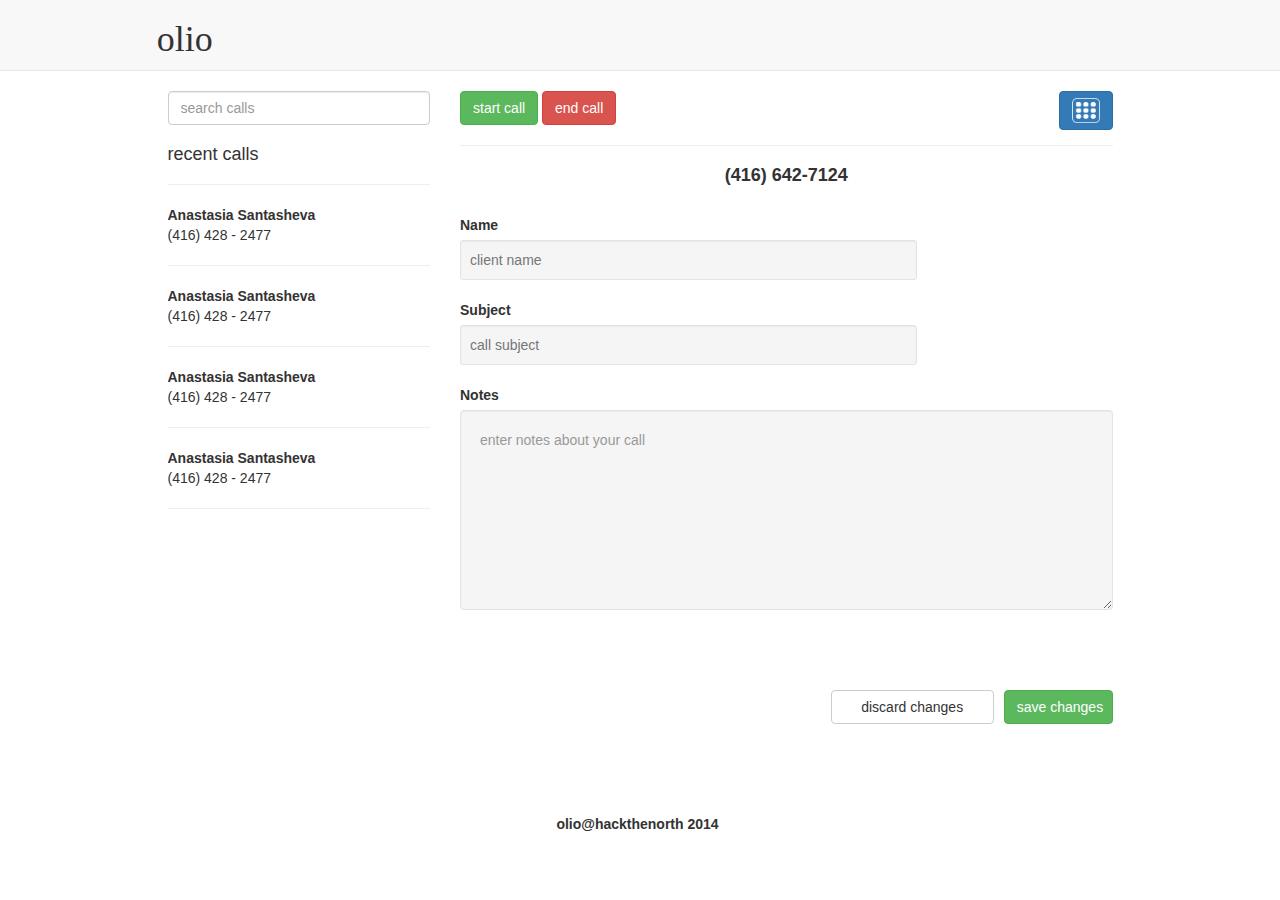
<file: public/index.html>
<!DOCTYPE html>
<html lang="en">
<head>
    <meta charset="utf-8">
    <meta http-equiv="X-UA-Compatible" content="IE=edge">
    <meta name="viewport" content="width=device-width, initial-scale=1">
    <title>olio</title>

    <!-- Bootstrap -->
    <link href="/css/bootstrap.min.css" rel="stylesheet">

    <!-- Custom styles for this template -->
    <link href="style.css" rel="stylesheet">

    <!-- Latest compiled and minified CSS -->
    <link rel="stylesheet" href="https://maxcdn.bootstrapcdn.com/bootstrap/3.2.0/css/bootstrap.min.css">

    <!-- HTML5 Shim and Respond.js IE8 support of HTML5 elements and media queries -->
    <!-- WARNING: Respond.js doesn't work if you view the page via file:// -->
    <!--[if lt IE 9]>
    <script src="https://oss.maxcdn.com/html5shiv/3.7.2/html5shiv.min.js"></script>
    <script src="https://oss.maxcdn.com/respond/1.4.2/respond.min.js"></script>
    <![endif]-->
</head>
<body>
<header class="navbar navbar-default navbar-static-top">
    <div class="container">
        <div class="navbar-header">
            <button type="button" class="btn btn-default navbar-btn navbar-toggle" data-toggle="collapse"
                    data-target=".navbar-collapse"></button>
            <h1 class="title col-md-10 col-md-offset-10">olio</h1>
        </div>

        <div class="collapse navbar-collapse">

        </div>
        <!--/.nav-collapse -->

    </div>
</header>
<div class="container vertical-margin-40 padding-bottom-40">
    <div class="row">

        <div class="col-md-3 col-md-offset-1">
            <input type="text" class="form-control" id="search" placeholder="search calls" value="">
            <h4 class="recent">recent calls</h4>
            <hr>
            <div class="contact-list">
                <div class="contact">
                    <strong>Anastasia Santasheva</strong>
                    <br>
                    (416) 428 - 2477
                    <hr>
                </div>
                <div class="contact">
                    <strong>Anastasia Santasheva</strong>
                    <br>
                    (416) 428 - 2477
                    <hr>
                </div>
                <div class="contact">
                    <strong>Anastasia Santasheva</strong>
                    <br>
                    (416) 428 - 2477
                    <hr>
                </div>
                <div class="contact">
                    <strong>Anastasia Santasheva</strong>
                    <br>
                    (416) 428 - 2477
                    <hr>
                </div>
            </div>
        </div>

        <div class="col-md-7">
            <div class="contact-header">
                <a id="start-call" class="btn btn-success" href="">start call</a>
                <a id="end-call" class="btn btn-danger" href="">end call</a>
                <a class="btn btn-primary key-pad" href=""><img src="assets/ico/keypad.png"></a>
            </div>
            <hr>
            <div class="client-info">
                <h4 class="client-number">(416) 642-7124</h4>
                <br>
                <label for="client-name" class="control-label">Name</label>
                <input type="text" id="client-name" class="well well-sm" placeholder="client name" value="">

                <label for="call-subject" class="control-label">Subject</label>
                <input type="text" id="call-subject" class="well well-sm" placeholder="call subject" value="">

                <label for="call-notes" class="control-label">Notes</label>

                <div class="notes">
                    <textarea class="form-control notes well" id="call-notes" rows="8"
                              placeholder="enter notes about your call" value=""></textarea>
                </div>
                <div>

                    <br>
                    <br>
                    <br>

                    <div id="save" class="btn btn-success col-sm-2" href="">
                        save changes
                    </div>
                    <div id="discard" class="btn btn-default col-sm-3" href="">
                        discard changes
                    </div>
                </div>
                <!-- contact-header-->
            </div>
            <!-- col-md-7 -->
        </div>
        <!-- /.container -->
    </div>
</div>
<br>
<footer class="footer text-center">
    <div class="container">
        <ul class="list-inline">
            <li><strong>olio@hackthenorth 2014</strong></li>
        </ul>
    </div>
</footer>
<!-- Bootstrap core JavaScript
================================================== -->
<!-- Placed at the end of the document so the pages load faster -->
<script src="js/jquery.js"></script>
<script src="js/bootstrap.min.js"></script>
<script type="text/javascript" src="//static.twilio.com/libs/twiliojs/1.2/twilio.min.js"></script>
<script src="js/app.js"></script>
</body>
</html>
</file>
<file: public/style.css>
#header-bar {
  width: 100%;
  display: block;
  background-color: red;
  padding: 0px 100px 0px 100px;
  height: 50px;
}

#side-bar {
  background-color: blue;
  height: 100%;
  width: 200px;
}

#contact-panel {
  background-color: green;
  height: 100%;
  width: 800px;
}

#search-area { 
  background-color: orange;
}

.contact-bar {
  height: 50px;
}

.title {
  font-family: Verdana;
}

#contact{ 

}

.contact-list {
  overflow: auto;
  max-height: 450px;
}

.contact-header {

}

.start-call {
  background-color: green;
  border-color: green;
  color: #fff;
}

.end-call {
  background-color: red;
  border-color: red;
  color: #fff;
}
.key-pad {
  float: right;
  color: #fff;
}

.recent {
  padding-top: 10px;
}

#send {
  height: 100%;
  padding: 9px 0px 9px 0px;
  float: right;
}

.client-number {
  text-align: center;
  font-weight: bold;
}

#client-name {
  display: block;
  width: 70%;
}

#call-subject {
  display: block;
  width: 70%;
}

#call-notes {
  display: block;
}

.control-label {
  display: block;
}

#save {
  float: right;
}

#discard {
  float: right;
  margin-right: 10px;
  margin-bottom: 70px;
}

img {
  height: 25px;
}
</file>
